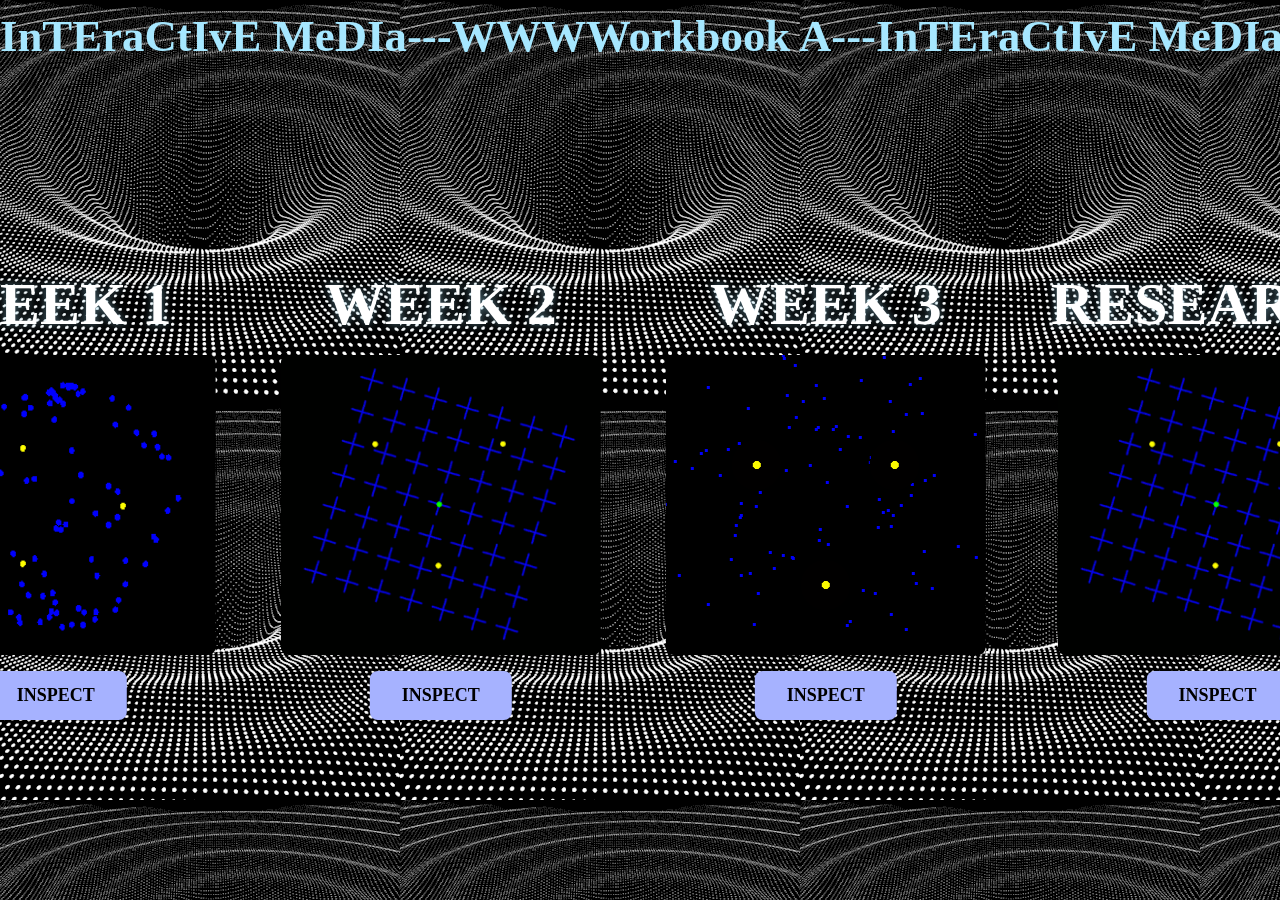
<file: index.html>
<!DOCTYPE html>
<html lang="en">
<head>
    <meta charset="UTF-8">
    <meta name="viewport" content="width=device-width, initial-scale=1.0">
    <title>homepage</title>
     <link rel="stylesheet" href="index.css">
</head>
<body>
    <header>
        <p>InTEraCtIvE MeDIa---WWWWorkbook A---InTEraCtIvE MeDIa</p>
    </header>
  <div class="week_heading">
    <div class="week_item">
      <h2>WEEK 1</h2>
      <img src="MIB.gif" alt="Week 1">
      <a href="week1.html" class="week-btn">INSPECT</a>
    </div>
    <div class="week_item">
      <h2>WEEK 2</h2>
      <img src="MotionBlindnessf.gif" alt="Week 2">
      <a href="week2.html" class="week-btn">INSPECT</a>
    </div>
    <div class="week_item">
      <h2>WEEK 3</h2>
      <img src="T0prArQ.gif" alt="Week 3">
      <a href="week3.html" class="week-btn">INSPECT</a>
    </div>
    <div class="week_item">
      <h2>RESEARCH</h2>
      <img src="MotionBlindnessf.gif" alt="Week 3">
      <a href="research.html" class="week-btn">INSPECT</a>
    </div>
  </div>

</body>
</html>
</file>
<file: index.css>
* {
  margin: 0;
  padding: 0;
  box-sizing: border-box;
}
body {
  background-image: url("water wave.gif");
  background-repeat: repeat;
  min-height: 100vh;
  overflow-x: hidden;
}
header p {
  position: fixed;
  top: 10px;
  left: 0;
  width: 100%;
  text-align: center;
  white-space: nowrap;
  color: rgb(166, 231, 255);
  font-weight: 900;
  font-size: clamp(14px, 3.5vw, 50px);
}
.week_heading {
  position: absolute;
  top: 30%;
  left: 50%;
  transform: translate(-50%, 0);
  display: flex;
  gap: 65px;  
  align-items: center;
}
.week_item {
  display: flex;
  flex-direction: column;
  align-items: center;
  gap: 16px;
}
.week_heading h2 {
  color: white;
  font-size: 60px;
  white-space: nowrap;
  text-shadow: 0 0 10px rgba(166, 231, 255, 0.5);
}
.week_item img {
  width: 320px;
  height: 300px;
  object-fit: cover;
  border-radius: 8px;
}
.week-btn {
  padding: 14px 32px;
  background-color: rgb(166, 178, 255);
  color: #000;
  font-size: 18px;
  font-weight: 900;
  text-decoration: none;
  border-radius: 8px;
  transition: 0.3s;
}
.week-btn:hover {
  background-color: #fff;
  transform: scale(1.05);
  cursor: url("https://cdn.cutecursors.com/db/astronaut_cursor/arrow.png") 1 1, default !important;
}
* {
  cursor: url("https://cdn.cutecursors.com/db/astronaut_cursor/arrow.png") 1 1, default !important;
}
.week-btn, a, button {
  cursor: url("https://cdn.cutecursors.com/db/astronaut_cursor/pointer.png") 1 1, pointer !important;
}
</file>
